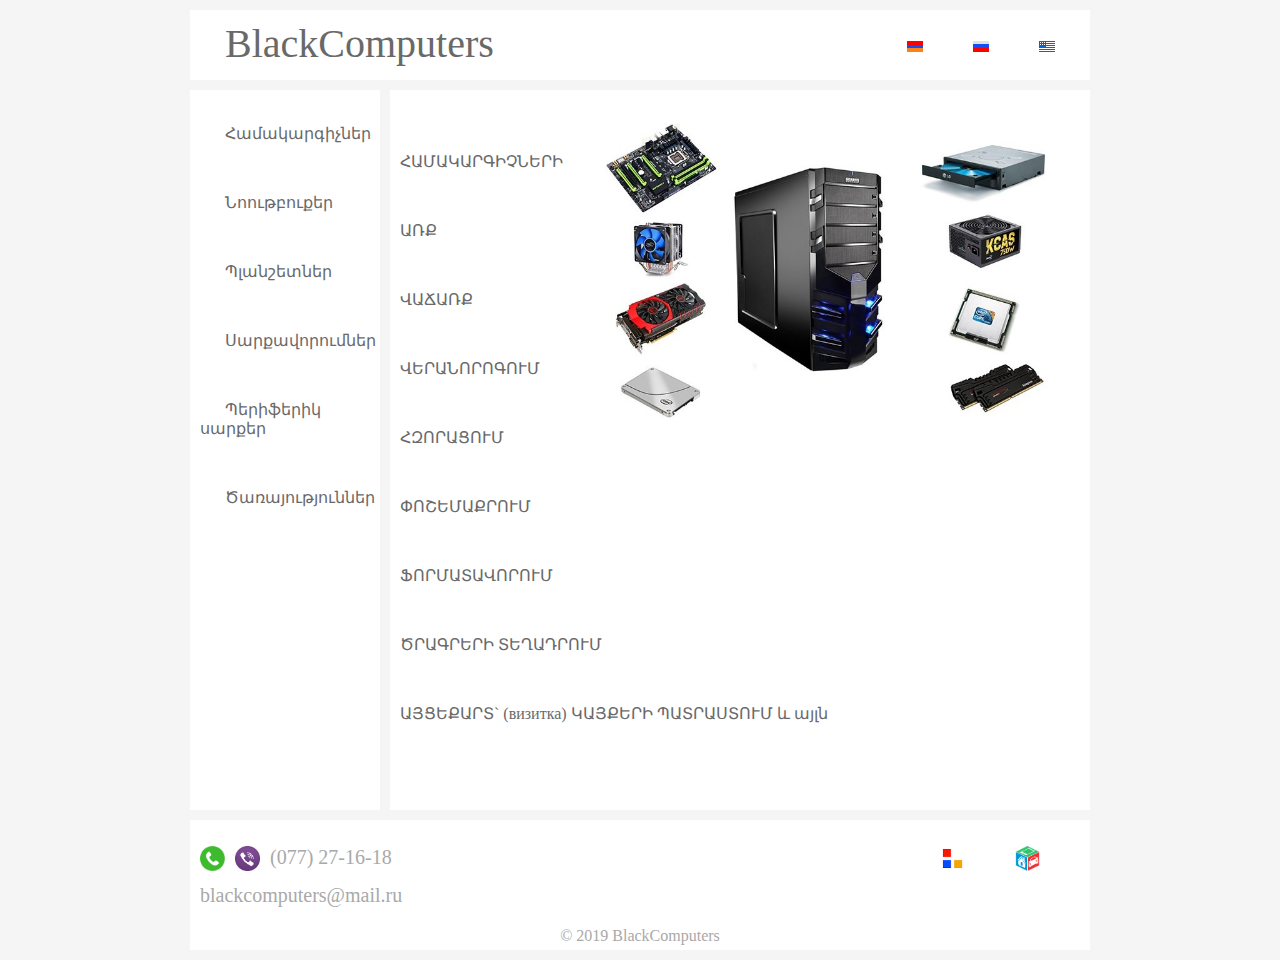
<file: index.html>
<!doctype html>
<html>
    <head>
	    <meta name="yandex-verification" content="6d165a2308603d83" />
        <meta charset="utf-8">
        <title>BlackComputers</title>
		<link rel="stylesheet" href="CSS/style.css">
    </head>
    <body>
	    <!--[if lte IE 8]>
<div style="border: 1px solid #F7941D; background: #FEEFDA; text-align: center; clear: both; height: 75px; position: relative;">  
    <div style="position: absolute; right: 3px; top: 3px; font-family: courier new; font-weight: bold;">
        <a href="#" onclick="javascript:this.parentNode.parentNode.style.display='none'; return false;">
            <img src="Images/close.png" border="0" alt="Փակել այս ծանուցումը">
        </a>
    </div>
    <div style="width: 700px; margin: 0 auto; text-align: left; padding: 0; overflow: hidden; color: black;">
        <div style="width: 75px; float: left;">
            <img src="Images/attention.png" alt="Զգուշացում!">
        </div>
        <div style="width: 270px; float: left; font-family: Arial, sans-serif;">
            <div style="font-size: 14px; font-weight: bold; margin-top: 12px;">Ձեր զննարկիչը հնացած է</div>
            <div style="font-size: 12px; margin-top: 6px; line-height: 12px;">Օգտագործեք առաջարկվող զննարկիչները՝ կայքերը ճիշտ դիտելու համար:</div>
        </div>
        <div style="width: 75px; float: left;">
            <a href="https://www.google.com/intl/ru/chrome/" target="_blank">
                <img src="Images/chrome.png" border="0" alt="Ներբեռնել Google Chrome">
            </a>
        </div>
        <div style="width: 75px; float: left;">
            <a href="http://www.opera.com/ru" target="_blank">
                <img src="Images/opera.png" border="0" alt="Ներբեռնել Opera">
            </a>
        </div>
        <div style="width: 75px; float: left;">
            <a href="https://www.mozilla.org/hy-AM/firefox/" target="_blank">
                <img src="Images/firefox.png" border="0" alt="Ներբեռնել Firefox">
            </a>
        </div>
    </div>
</div>
<![endif]-->
        <div id="wrapper">
           <header><span class="bc"><a href="index.html">BlackComputers</a></span><div class="languages"><br><a href="index.html" alt="Հայերեն" title="Հայերեն"><img src="Images/arm.png" height="11" width="16"></a><a href="ru.html" alt="Русский" title="Русский"><img src="Images/ru.png"></a><a href="en.html" alt="English" title="English"><img src="Images/en.png"></a></div></header>
            <nav><br><p><a href="pc.html">Համակարգիչներ</a></p><br><p><a href="note.html">Նոութբուքեր</a></p><br><p><a href="https://www.list.am/am/user/663204?c=109">Պլանշետներ</a></p><br><p><a href="https://www.list.am/am/user/663204?c=98">Սարքավորումներ</a></p><br><p><a href="https://www.list.am/am/user/663204?c=99">Պերիֆերիկ սարքեր</a></p><br><p><a href="https://www.list.am/am/user/663204?c=71">Ծառայություններ</a></p></nav>
            <section><br><a href="https://www.list.am/am/user/663204?c=98"><img src="Images/parts.jpg" height="300" width="500" alt="Սարքավորումներ" title="Սարքավորումներ" class="parts"></a><p>ՀԱՄԱԿԱՐԳԻՉՆԵՐԻ</p><br><p>ԱՌՔ</p><br><p>ՎԱՃԱՌՔ</p><br><p>ՎԵՐԱՆՈՐՈԳՈՒՄ</p><br><p>ՀԶՈՐԱՑՈՒՄ</p><br><p>ՓՈՇԵՄԱՔՐՈՒՄ</p><br><p>ՖՈՐՄԱՏԱՎՈՐՈՒՄ</p><br><p>ԾՐԱԳՐԵՐԻ ՏԵՂԱԴՐՈՒՄ</p><br><p>ԱՅՑԵՔԱՐՏ` (визитка) ԿԱՅՔԵՐԻ ՊԱՏՐԱՍՏՈՒՄ և այլն</p></section>
            <footer><p><a href="https://full.am/am/user/postings/27027"><img src="Images/full.png" height="25" width="25" alt="full.am" title="full.am" class="full"></a><a href="https://www.list.am/am/user/663204"><img src="Images/list.png" height="25" width="25" alt="list.am" title="list.am" class="list"></a><span class="tel"><img src="Images/tel.png" height="25" width="25" alt="Հեռ․" title="Հեռ․" class="tel"><img src="Images/viber.png" height="25" width="25" alt="Viber" title="Viber" class="tel">(077) 27-16-18</span></p><p class="mail">blackcomputers@mail.ru</p><p>&#169; 2019 BlackComputers</p></footer>
        </div>

    </body>
</html>
</file>
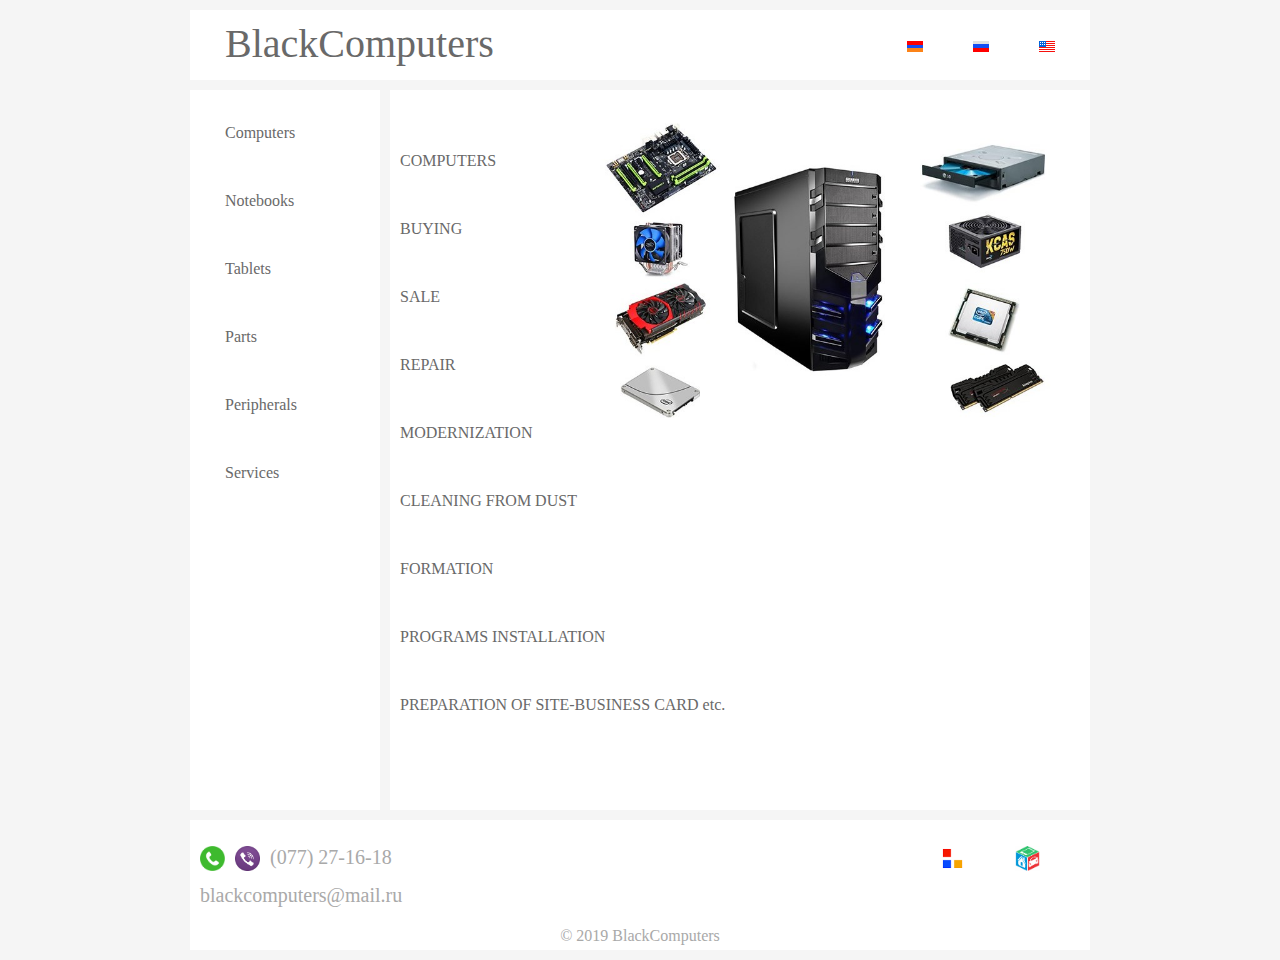
<file: en.html>
<!doctype html>
<html>
    <head>
        <meta charset="utf-8">
        <title>BlackComputers</title>
		<link rel="stylesheet" href="CSS/style.css">
    </head>
    <body>
	    <!--[if lte IE 8]>
<div style="border: 1px solid #F7941D; background: #FEEFDA; text-align: center; clear: both; height: 75px; position: relative;">  
    <div style="position: absolute; right: 3px; top: 3px; font-family: courier new; font-weight: bold;">
        <a href="#" onclick="javascript:this.parentNode.parentNode.style.display='none'; return false;">
            <img src="Images/close.png" border="0" alt="Close this notice">
        </a>
    </div>
    <div style="width: 700px; margin: 0 auto; text-align: left; padding: 0; overflow: hidden; color: black;">
        <div style="width: 75px; float: left;">
            <img src="Images/attention.png" alt="Warning!">
        </div>
        <div style="width: 270px; float: left; font-family: Arial, sans-serif;">
            <div style="font-size: 14px; font-weight: bold; margin-top: 12px;">Your browser is out of date</div>
            <div style="font-size: 12px; margin-top: 6px; line-height: 12px;">Use the browsers offered to view sites correctly.</div>
        </div>
        <div style="width: 75px; float: left;">
            <a href="https://www.google.com/chrome/" target="_blank">
                <img src="Images/chrome.png" border="0" alt="Get Google Chrome">
            </a>
        </div>
        <div style="width: 75px; float: left;">
            <a href="http://www.opera.com" target="_blank">
                <img src="Images/opera.png" border="0" alt="Get Opera">
            </a>
        </div>
        <div style="width: 75px; float: left;">
            <a href="http://www.mozilla.org/en-US/firefox/new" target="_blank">
                <img src="Images/firefox.png" border="0" alt="Get Firefox">
            </a>
        </div>
    </div>
</div>
<![endif]-->
        <div id="wrapper">
		    <header><span class="bc"><a href="en.html">BlackComputers</a></span><div class="languages"><br><a href="index.html" alt="Հայերեն" title="Հայերեն"><img src="Images/arm.png"></a><a href="ru.html" alt="Русский" title="Русский"><img src="Images/ru.png"></a><a href="en.html" alt="English" title="English"><img src="Images/en.png"></a></div></header>
            <nav><br><p><a href="pcen.html">Computers</a></p><br><p><a href="https://www.list.am/en/user/663204?c=116">Notebooks</a></p><br><p><a href="https://www.list.am/en/user/663204?c=109">Tablets</a></p><br><p><a href="https://www.list.am/en/user/663204?c=98">Parts</a></p><br><p><a href="https://www.list.am/en/user/663204?c=99">Peripherals</a></p><br><p><a href="https://www.list.am/en/user/663204?c=71">Services</a></p></nav>
            <section><br><a href="https://www.list.am/en/user/663204?c=98" target="_blank"><img src="Images/parts.jpg" height="300" width="500" alt="Parts" title="Parts" class="parts"></a><p>COMPUTERS</p><br><p>BUYING</p><br><p>SALE</p><br><p>REPAIR</p><br><p>MODERNIZATION</p><br><p>CLEANING FROM DUST</p><br><p>FORMATION</p><br><p>PROGRAMS INSTALLATION</p><br><p>PREPARATION OF SITE-BUSINESS CARD etc.</p></section>
            <footer><p><a href="https://full.am/en/user/postings/27027" target="_blank"><img src="Images/full.png" height="25" width="25" alt="full.am" title="full.am" class="full"></a><a href="https://www.list.am/en/user/663204"><img src="Images/list.png" height="25" width="25" alt="list.am" title="list.am" class="list"></a><span class="tel"><img src="Images/tel.png" height="25" width="25" alt="Tel․" title="Tel․" class="tel"><img src="Images/viber.png" height="25" width="25" alt="Viber" title="Viber" class="tel">(077) 27-16-18</span></p><p class="mail">blackcomputers@mail.ru</p><p>&#169; 2019 BlackComputers</p></footer>
        </div>
    </body>
</html>
</file>
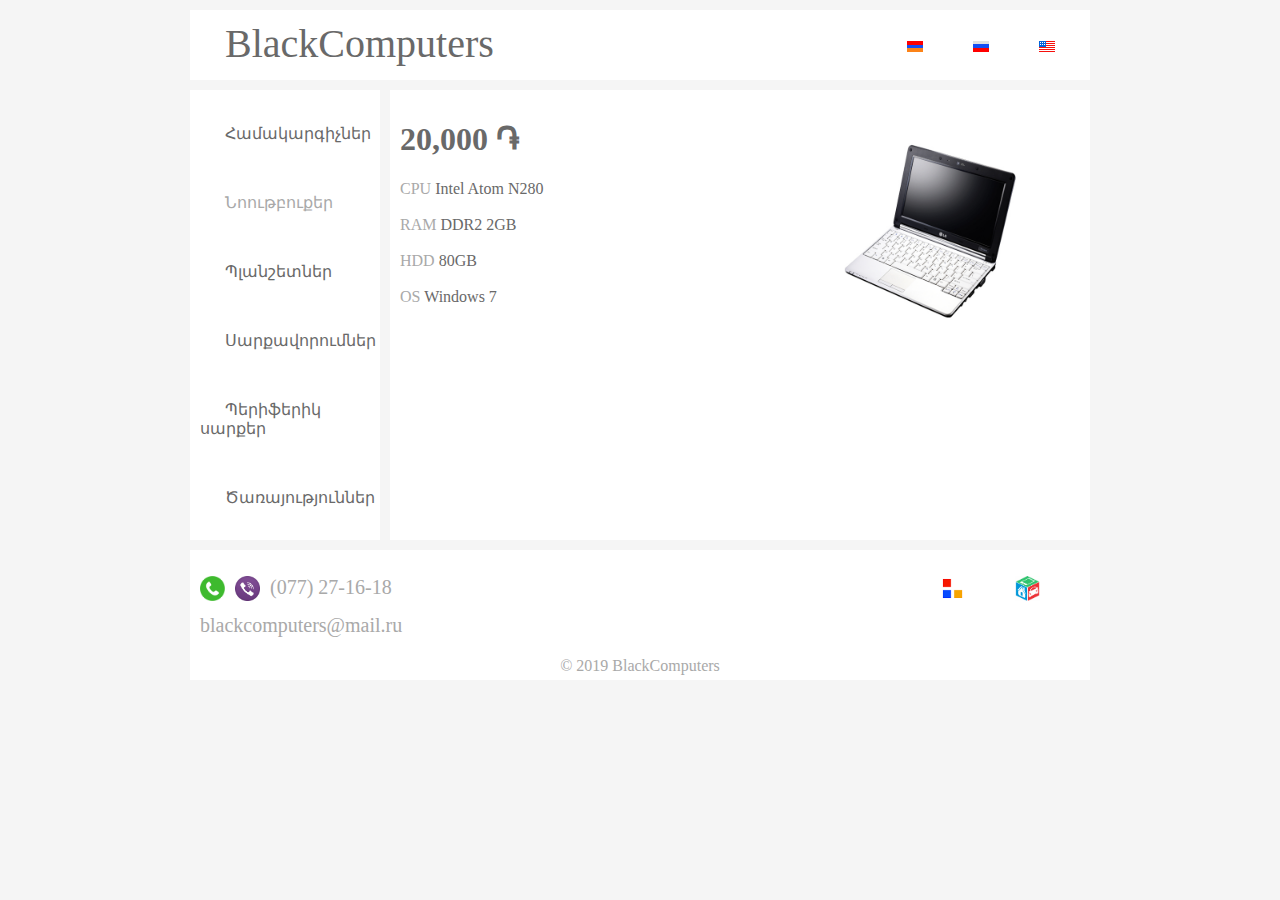
<file: note.html>
<!doctype html>
<html>
    <head>
        <meta charset="utf-8">
        <title>Նոութբուքեր</title>
        <link rel="stylesheet" href="CSS/note.css">
    </head>
    <body>
        <div id="wrapper">
           <header><span class="bc"><a href="index.html">BlackComputers</a></span><div class="languages"><br><a href="note.html" alt="Հայերեն" title="Հայերեն"><img src="Images/arm.png" height="11" width="16"></a><a href="noteru.html" alt="Русский" title="Русский"><img src="Images/ru.png"></a><a href="noteen.html" alt="English" title="English"><img src="Images/en.png"></a></div></header>
            <nav><br><p><a href="pc.html">Համակարգիչներ</a></p><br><p><a href="note.html" class="note">Նոութբուքեր</a></p><br><p><a href="https://www.list.am/am/user/663204?c=109">Պլանշետներ</a></p><br><p><a href="https://www.list.am/am/user/663204?c=98" >Սարքավորումներ</a></p><br><p><a href="https://www.list.am/am/user/663204?c=99">Պերիֆերիկ սարքեր</a></p><br><p><a href="https://www.list.am/am/user/663204?c=71">Ծառայություններ</a></p></nav>
            <section><img src="Images/note.jpg" height="200" width="300" class="notebook"><h1>20,000 ֏</h1><span class="parts">CPU</span> Intel Atom N280<br><br><span class="parts">RAM</span> DDR2 2GB<br><br><span class="parts">HDD</span> 80GB<br><br><span class="parts">OS</span> Windows 7</section>
            <footer><p><a href="https://full.am/am/user/postings/27027" ><img src="Images/full.png" height="25" width="25" alt="full.am" title="full.am" class="full"></a><a href="https://www.list.am/am/user/663204"><img src="Images/list.png" height="25" width="25" alt="list.am" title="list.am" class="list"></a><span class="tel"><img src="Images/tel.png" height="25" width="25" alt="Հեռ․" title="Հեռ․" class="tel"><img src="Images/viber.png" height="25" width="25" alt="Viber" title="Viber" class="tel">(077) 27-16-18</span></p><p class="mail">blackcomputers@mail.ru</p><p>&#169; 2019 BlackComputers</p></footer>
        </div>
    </body>
</html>
</file>
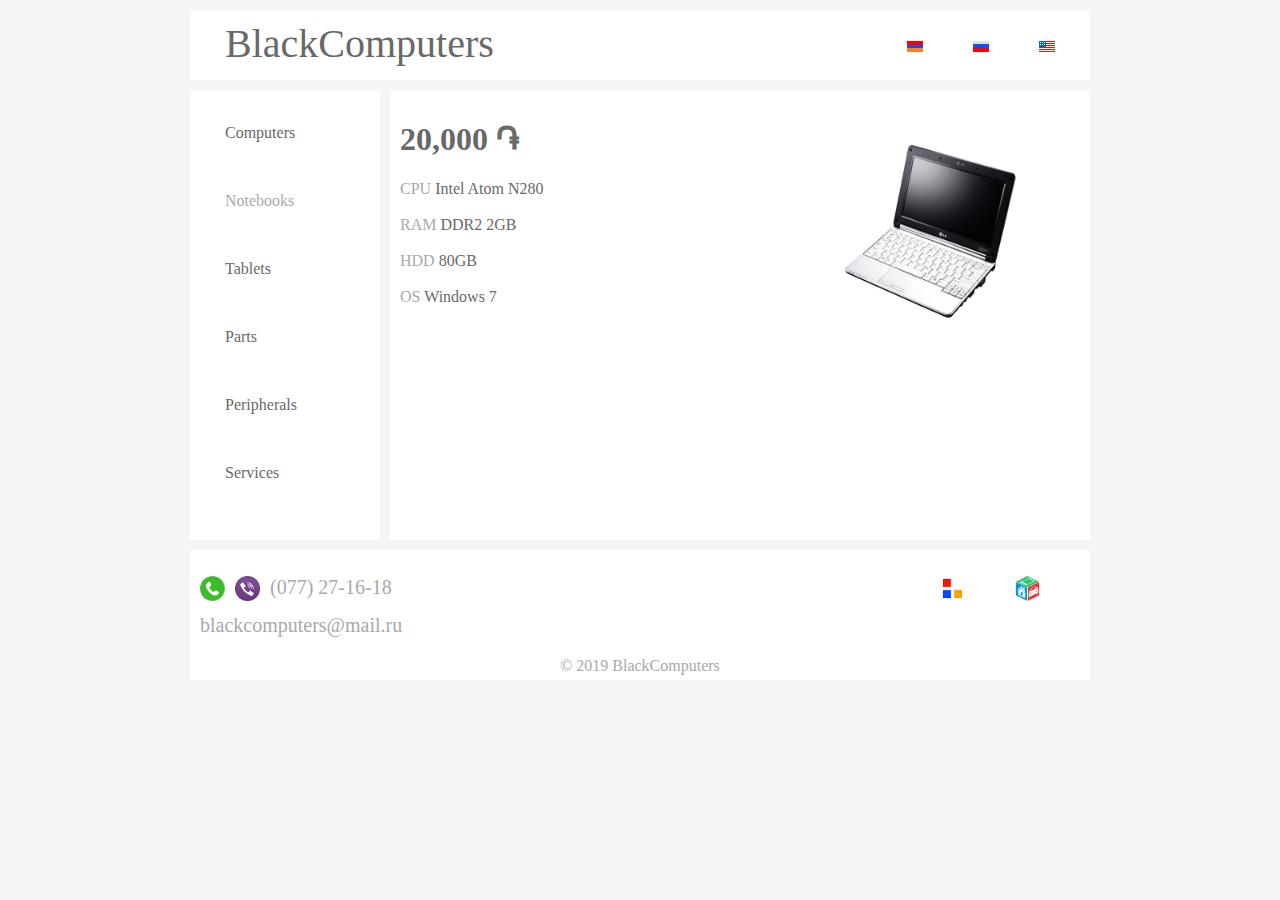
<file: noteen.html>
<!doctype html>
<html>
    <head>
        <meta charset="utf-8">
        <title>Notebooks</title>
        <link rel="stylesheet" href="CSS/note.css">
    </head>
    <body>
        <div id="wrapper">
           <header><span class="bc"><a href="en.html">BlackComputers</a></span><div class="languages"><br><a href="note.html" alt="Հայերեն" title="Հայերեն"><img src="Images/arm.png" height="11" width="16"></a><a href="noteru.html" alt="Русский" title="Русский"><img src="Images/ru.png"></a><a href="noteen.html" alt="English" title="English"><img src="Images/en.png"></a></div></header>
            <nav><br><p><a href="pc.html">Computers</a></p><br><p><a href="noteen.html" class="note">Notebooks</a></p><br><p><a href="https://www.list.am/am/user/663204?c=109">Tablets</a></p><br><p><a href="https://www.list.am/am/user/663204?c=98">Parts</a></p><br><p><a href="https://www.list.am/am/user/663204?c=99">Peripherals</a></p><br><p><a href="https://www.list.am/am/user/663204?c=71">Services</a></p></nav>
            <section><img src="Images/note.jpg" height="200" width="300" class="notebook"><h1>20,000 ֏</h1><span class="parts">CPU</span> Intel Atom N280<br><br><span class="parts">RAM</span> DDR2 2GB<br><br><span class="parts">HDD</span> 80GB<br><br><span class="parts">OS</span> Windows 7</section>
            <footer><p><a href="https://full.am/am/user/postings/27027"><img src="Images/full.png" height="25" width="25" alt="full.am" title="full.am" class="full"></a><a href="https://www.list.am/am/user/663204" target="_blank"><img src="Images/list.png" height="25" width="25" alt="list.am" title="list.am" class="list"></a><span class="tel"><img src="Images/tel.png" height="25" width="25" alt="Tel․" title="Tel․" class="tel"><img src="Images/viber.png" height="25" width="25" alt="Viber" title="Viber" class="tel">(077) 27-16-18</span></p><p class="mail">blackcomputers@mail.ru</p><p>&#169; 2019 BlackComputers</p></footer>
        </div>
    </body>
</html>
</file>
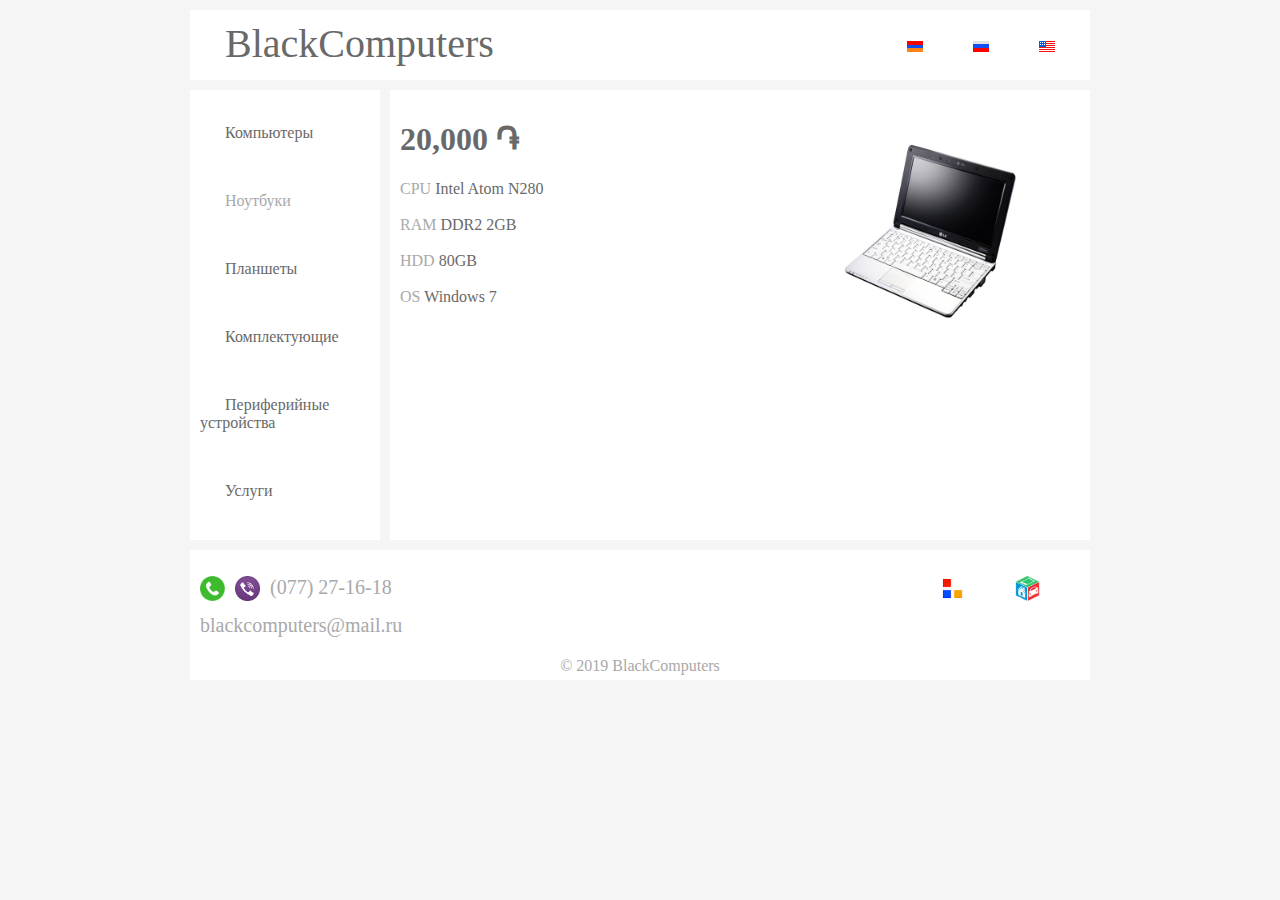
<file: noteru.html>
<!doctype html>
<html>
    <head>
        <meta charset="utf-8">
        <title>Ноутбуки</title>
        <link rel="stylesheet" href="CSS/note.css">
    </head>
    <body>
        <div id="wrapper">
           <header><span class="bc"><a href="ru.html">BlackComputers</a></span><div class="languages"><br><a href="note.html" alt="Հայերեն" title="Հայերեն"><img src="Images/arm.png" height="11" width="16"></a><a href="noteru.html" alt="Русский" title="Русский"><img src="Images/ru.png"></a><a href="noteen.html" alt="English" title="English"><img src="Images/en.png"></a></div></header>
            <nav><br><p><a href="pcru.html">Компьютеры</a></p><br><p><a href="noteru.html" class="note">Ноутбуки</a></p><br><p><a href="https://www.list.am/am/user/663204?c=109">Планшеты</a></p><br><p><a href="https://www.list.am/am/user/663204?c=98">Комплектующие</a></p><br><p><a href="https://www.list.am/am/user/663204?c=99">Периферийные устройства</a></p><br><p><a href="https://www.list.am/am/user/663204?c=71">Услуги</a></p></nav>
            <section><img src="Images/note.jpg" height="200" width="300" class="notebook"><h1>20,000 ֏</h1><span class="parts">CPU</span> Intel Atom N280<br><br><span class="parts">RAM</span> DDR2 2GB<br><br><span class="parts">HDD</span> 80GB<br><br><span class="parts">OS</span> Windows 7</section>
            <footer><p><a href="https://full.am/am/user/postings/27027"><img src="Images/full.png" height="25" width="25" alt="full.am" title="full.am" class="full"></a><a href="https://www.list.am/am/user/663204"><img src="Images/list.png" height="25" width="25" alt="list.am" title="list.am" class="list"></a><span class="tel"><img src="Images/tel.png" height="25" width="25" alt="Тел." title="Тел." class="tel"><img src="Images/viber.png" height="25" width="25" alt="Viber" title="Viber" class="tel">(077) 27-16-18</span></p><p class="mail">blackcomputers@mail.ru</p><p>&#169; 2019 BlackComputers</p></footer>
        </div>
    </body>
</html>
</file>
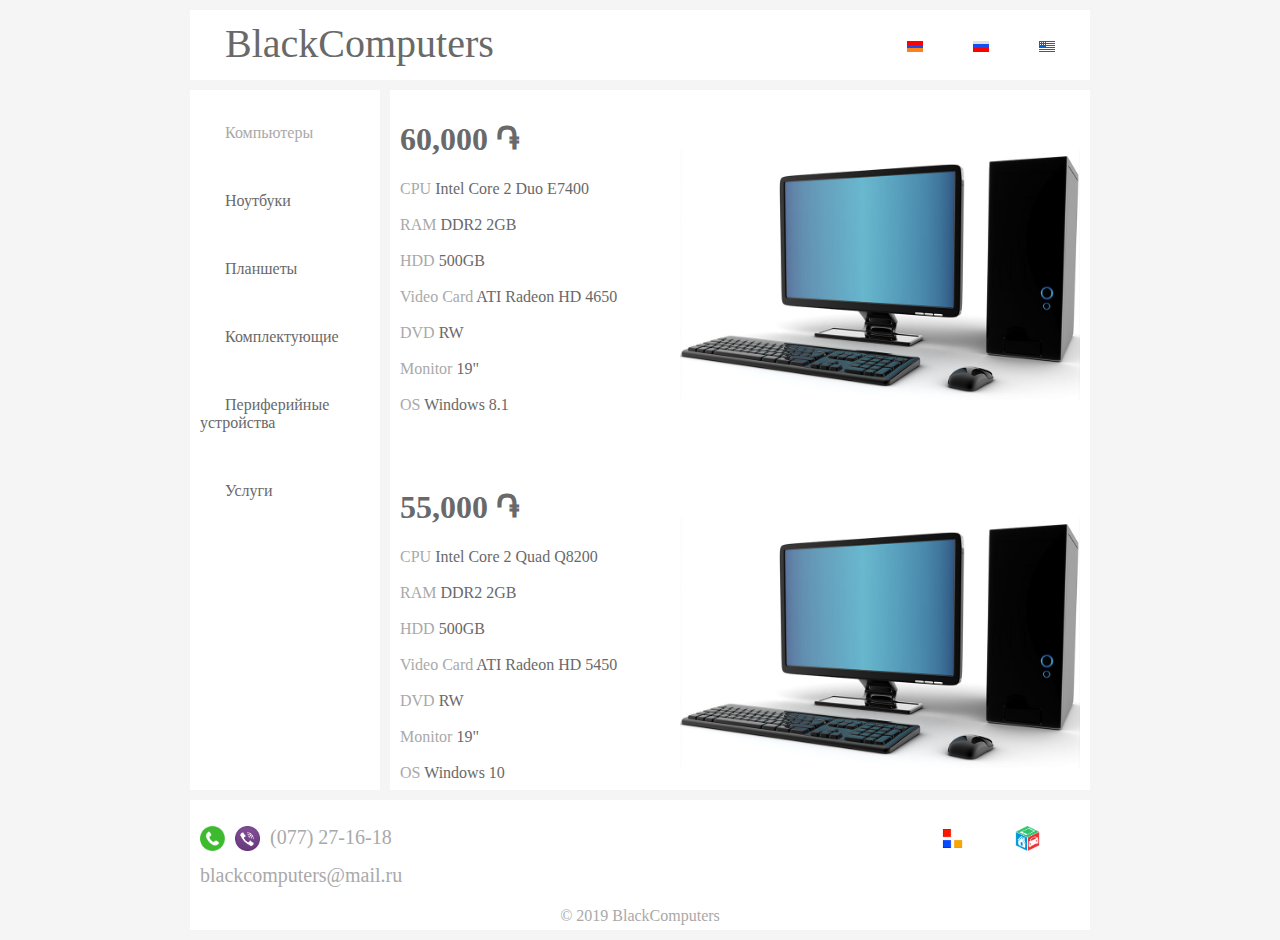
<file: pcru.html>
<!doctype html>
<html>
    <head>
        <meta charset="utf-8">
        <title>Компьютеры</title>
        <link rel="stylesheet" href="CSS/pc.css">
    </head>
    <body>
        <div id="wrapper">
           <header><span class="bc"><a href="ru.html">BlackComputers</a></span><div class="languages"><br><a href="pc.html" alt="Հայերեն" title="Հայերեն"><img src="Images/arm.png" height="11" width="16"></a><a href="pcru.html" alt="Русский" title="Русский"><img src="Images/ru.png"></a><a href="pcen.html" alt="English" title="English"><img src="Images/en.png"></a></div></header>
            <nav><br><p><a href="pcru.html" class="computers">Компьютеры</a></p><br><p><a href="https://www.list.am/am/user/663204?c=116" target="_blank">Ноутбуки</a></p><br><p><a href="https://www.list.am/am/user/663204?c=109" target="_blank">Планшеты</a></p><br><p><a href="https://www.list.am/am/user/663204?c=98" target="_blank">Комплектующие</a></p><br><p><a href="https://www.list.am/am/user/663204?c=99" target="_blank">Периферийные устройства</a></p><br><p><a href="https://www.list.am/am/user/663204?c=71" target="_blank">Услуги</a></p></nav>
            <section><img src="Images/pc.jpg" height="250" width="400" class="pc"><h1>60,000 ֏</h1><span class="parts">CPU</span> Intel Core 2 Duo E7400<br><br><span class="parts">RAM</span> DDR2 2GB<br><br><span class="parts">HDD</span> 500GB<br><br><span class="parts">Video Card</span> ATI Radeon HD 4650<br><br><span class="parts">DVD</span> RW<br><br><span class="parts">Monitor</span> 19"<br><br><span class="parts">OS</span> Windows 8.1<br><br><br><br><img src="Images/pc.jpg" height="250" width="400" class="pc"><h1>55,000 ֏</h1><span class="parts">CPU</span> Intel Core 2 Quad Q8200<br><br><span class="parts">RAM</span> DDR2 2GB<br><br><span class="parts">HDD</span> 500GB<br><br><span class="parts">Video Card</span> ATI Radeon HD 5450<br><br><span class="parts">DVD</span> RW<br><br><span class="parts">Monitor</span> 19"<br><br><span class="parts">OS</span> Windows 10<br><br></section>
            <footer><p><a href="https://full.am/am/user/postings/27027" target="_blank"><img src="Images/full.png" height="25" width="25" alt="full.am" title="full.am" class="full"></a><a href="https://www.list.am/am/user/663204" target="_blank"><img src="Images/list.png" height="25" width="25" alt="list.am" title="list.am" class="list"></a><span class="tel"><img src="Images/tel.png" height="25" width="25" alt="Тел." title="Тел." class="tel"><img src="Images/viber.png" height="25" width="25" alt="Viber" title="Viber" class="tel">(077) 27-16-18</span></p><p class="mail">blackcomputers@mail.ru</p><p>&#169; 2019 BlackComputers</p></footer>
        </div>
    </body>
</html>
</file>
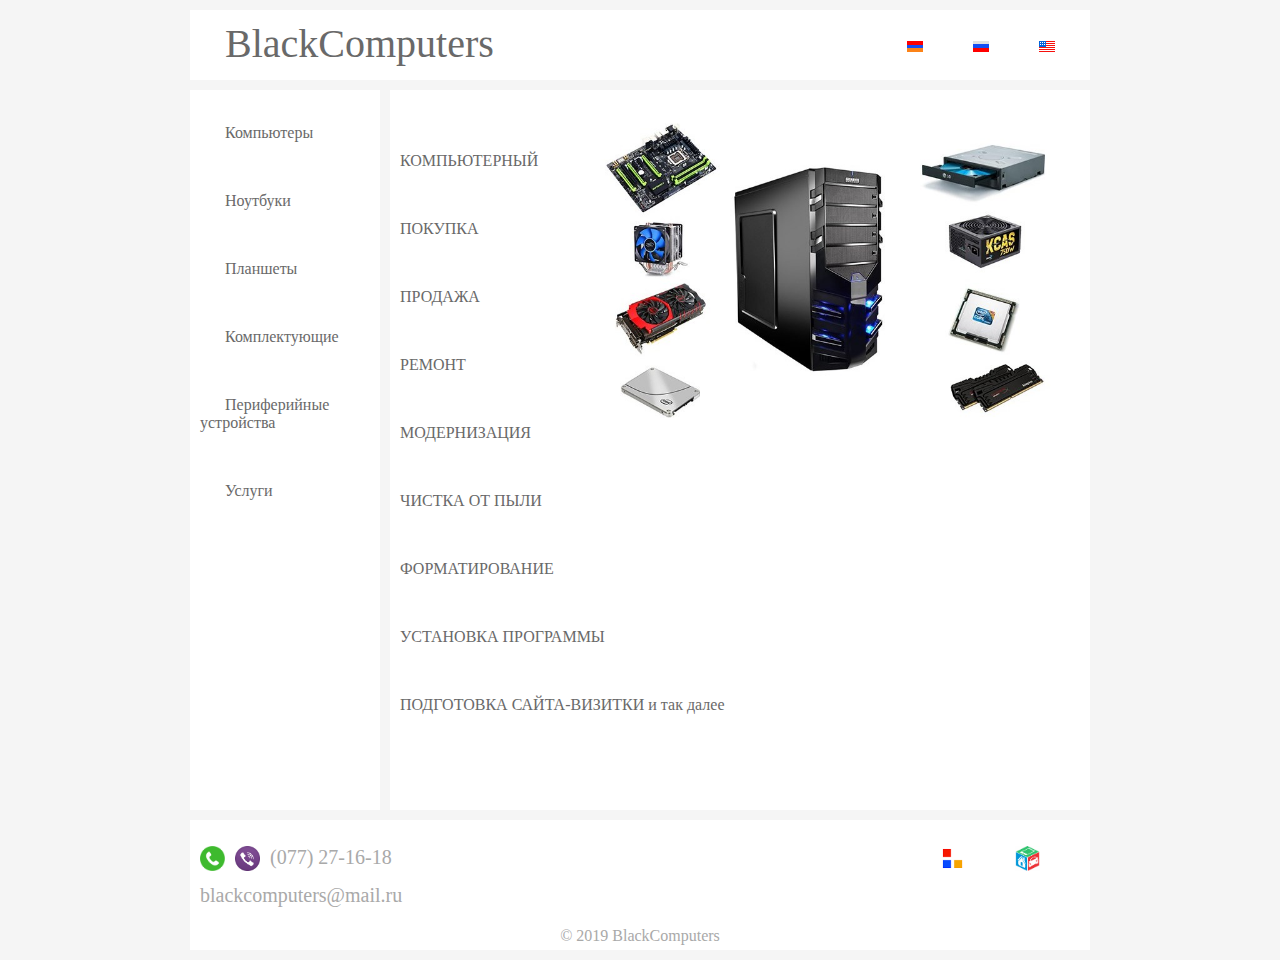
<file: ru.html>
<!doctype html>
<html>
    <head>
        <meta charset="utf-8">
        <title>BlackComputers</title>
		<link rel="stylesheet" href="CSS/style.css">
    </head>
    <body>
	    <!--[if lte IE 8]>
<div style="border: 1px solid #F7941D; background: #FEEFDA; text-align: center; clear: both; height: 75px; position: relative;">  
    <div style="position: absolute; right: 3px; top: 3px; font-family: courier new; font-weight: bold;">
        <a href="#" onclick="javascript:this.parentNode.parentNode.style.display='none'; return false;">
            <img src="Images/close.png" border="0" alt="Закрыть это уведомление">
        </a>
    </div>
    <div style="width: 700px; margin: 0 auto; text-align: left; padding: 0; overflow: hidden; color: black;">
        <div style="width: 75px; float: left;">
            <img src="Images/attention.png" alt="Предупреждение!">
        </div>
        <div style="width: 270px; float: left; font-family: Arial, sans-serif;">
            <div style="font-size: 14px; font-weight: bold; margin-top: 12px;">Ваш браузер устарел</div>
            <div style="font-size: 12px; margin-top: 6px; line-height: 12px;">Используйте предлагаемые браузеры для правильного просмотра сайтов.</div>
        </div>
        <div style="width: 75px; float: left;">
            <a href="https://www.google.com/intl/ru/chrome/" target="_blank">
                <img src="Images/chrome.png" border="0" alt="Скачать Google Chrome">
            </a>
        </div>
        <div style="width: 75px; float: left;">
            <a href="http://www.opera.com/ru" target="_blank">
                <img src="Images/opera.png" border="0" alt="Скачать Opera">
            </a>
        </div>
        <div style="width: 75px; float: left;">
            <a href="https://www.mozilla.org/ru/firefox/new/" target="_blank">
                <img src="Images/firefox.png" border="0" alt="Скачать Firefox">
            </a>
        </div>
    </div>
</div>
<![endif]-->
        <div id="wrapper">
		    <header><span class="bc"><a href="ru.html">BlackComputers</a></span><div class="languages"><br><a href="index.html" alt="Հայերեն" title="Հայերեն"><img src="Images/arm.png"></a><a href="ru.html" alt="Русский" title="Русский"><img src="Images/ru.png"></a><a href="en.html" alt="English" title="English"><img src="Images/en.png"></a></div></header>
            <nav><br><p><a href="pcru.html">Компьютеры</a></p><br><p><a href="https://www.list.am/ru/user/663204?c=116">Ноутбуки</a></p><br><p><a href="https://www.list.am/ru/user/663204?c=109">Планшеты</a></p><br><p><a href="https://www.list.am/ru/user/663204?c=98">Комплектующие</a></p><br><p><a href="https://www.list.am/ru/user/663204?c=99">Периферийные устройства</a></p><br><p><a href="https://www.list.am/ru/user/663204?c=71">Услуги</a></p></nav>
            <section><br><a href="https://www.list.am/ru/user/663204?c=98"><img src="Images/parts.jpg" height="300" width="500" alt="Комплектующие" title="Комплектующие" class="parts"></a>
<p>КОМПЬЮТЕРНЫЙ</p><br><p>ПОКУПКА</p><br><p>ПРОДАЖА</p><br><p>РЕМОНТ</p><br><p>МОДЕРНИЗАЦИЯ</p><br><p>ЧИСТКА ОТ ПЫЛИ</p><br><p>ФОРМАТИРОВАНИЕ</p><br><p>УСТАНОВКА ПРОГРАММЫ</p><br><p>ПОДГОТОВКА САЙТА-ВИЗИТКИ и так далее</p></section>
            <footer><p><a href="https://full.am/ru/user/postings/27027"><img src="Images/full.png" height="25" width="25" alt="full.am" title="full.am" class="full"></a><a href="https://www.list.am/ru/user/663204" target="_blank"><img src="Images/list.png" height="25" width="25" alt="list.am" title="list.am" class="list"></a><span class="tel"><img src="Images/tel.png" height="25" width="25" alt="Тел." title="Тел." class="tel"><img src="Images/viber.png" height="25" width="25" alt="Viber" title="Viber" class="tel">(077) 27-16-18</span></p><p class="mail">blackcomputers@mail.ru</p><p>&#169; 2019 BlackComputers</p></footer>
        </div>
    </body>
</html>
</file>
<file: CSS/style.css>
body {
    background-color: whitesmoke;
    color: darkgray;
    margin: 10px;
}

#wrapper {
    margin: auto;
    width: 900px;
}

header {
    background-color: white;
    height: 50px;
    margin-bottom: 10px;
    padding: 10px;
}

img {
    border: 0;
}

.bc {
    font-size: 40px;
}

.languages {
    float: right;
}

nav {
    background-color: white;
    float: left;
    height: 720px;
    margin-bottom: 10px;
    padding-left: 10px;
    width: 180px;
}

section {
    background-color: white;
    color: dimgray;
    height: 700px;
    margin-bottom: 10px;
    margin-left: 200px;
    padding: 10px;
    width: 680px;
}

.parts {
    float: right;
}

footer {
    background-color: white;
    height: 110px;
    padding: 10px;
    text-align: center;
}

.list {
    float: right;
    margin-right: 50px;
}

.full {
    float: right;
    margin-right: 40px;
}

.tel {
    float: left;
    font-size: 20px;
    padding-right: 10px;
}

.mail {
    font-size: 20px;
    margin-right: 690px;
}

a {
    color: dimgray;
    padding: 25px;
    text-decoration: none;
}

a:hover {
    color: darkgray;
}
</file>
<file: CSS/note.css>
body {
    background-color: whitesmoke;
    color: darkgray;
    margin: 10px;
}

#wrapper {
    margin: auto;
    width: 900px;
}

header {
    background-color: white;
    height: 50px;
    margin-bottom: 10px;
    padding: 10px;
}

.bc {
    font-size: 40px;
}

.languages {
    float: right;
}

.note {
    color: darkgray;
}

nav {
    background-color: white;
    float: left;
    height: 450px;
    margin-bottom: 10px;
    padding-left: 10px;
    width: 180px;
}
        
section {
    background-color: white;
    color: dimgray;
    height: 430px;
    margin-bottom: 10px;
    margin-left: 200px;
    padding: 10px;
    width: 680px;
}

.notebook {
    float: right;
    margin-top: 30px;
}

.parts {
    color: darkgray;
}

footer {
    background-color: white;
    height: 110px;
    padding: 10px;
    text-align: center;
}

.list {
    float: right;
    margin-right: 50px;
}

.full {
    float: right;
    margin-right: 40px;
}

.tel {
    float: left;
    font-size: 20px;
    padding-right: 10px;
}

.mail {
    font-size: 20px;
    margin-right: 690px;
}

a {
    color: dimgray;
    padding: 25px;
    text-decoration: none;
}

a:hover {
    color: darkgray;
}
</file>
<file: CSS/pc.css>
body {
    background-color: whitesmoke;
    color: darkgray;
    margin: 10px;
}

#wrapper {
    margin: auto;
    width: 900px;
}

header {
    background-color: white;
    height: 50px;
    margin-bottom: 10px;
    padding: 10px;
}

.bc {
    font-size: 40px;
}

.languages {
    float: right;
}

.computers {
    color: darkgray;
}

nav {
    background-color: white;
    float: left;
    height: 700px;
    margin-bottom: 10px;
    padding-left: 10px;
    width: 180px;
}
        
section {
    background-color: white;
    color: dimgray;
    height: 680px;
    margin-bottom: 10px;
    margin-left: 200px;
    padding: 10px;
    width: 680px;
}

.pc {
    float: right;
    margin-top: 50px;
}

.parts {
    color: darkgray;
}

footer {
    background-color: white;
    height: 110px;
    padding: 10px;
    text-align: center;
}

.list {
    float: right;
    margin-right: 50px;
}

.full {
    float: right;
    margin-right: 40px;
}

.tel {
    float: left;
    font-size: 20px;
    padding-right: 10px;
}

.mail {
    font-size: 20px;
    margin-right: 690px;
}

a {
    color: dimgray;
    padding: 25px;
    text-decoration: none;
}

a:hover {
    color: darkgray;
}
</file>
